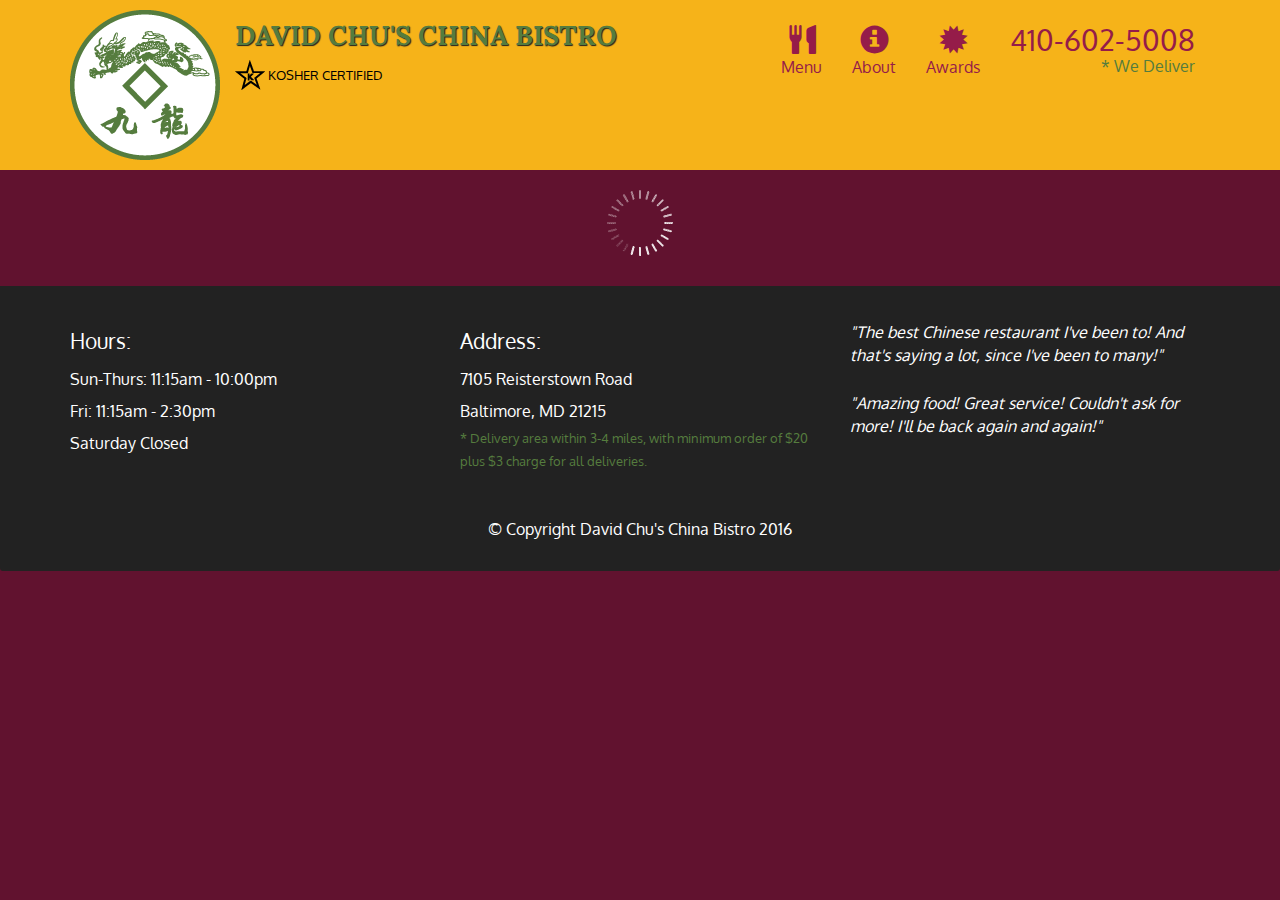
<file: index.html>
<!doctype html>
<html lang="en">
  <head>
    <meta charset="utf-8">
    <meta http-equiv="X-UA-Compatible" content="IE=edge">
    <meta name="viewport" content="width=device-width, initial-scale=1">
    <title>David Chu's China Bistro</title>
    <link rel="stylesheet" href="css/bootstrap.min.css">
    <link rel="stylesheet" href="css/styles.css">
    <link href='https://fonts.googleapis.com/css?family=Oxygen:400,300,700' rel='stylesheet' type='text/css'>
    <link href='https://fonts.googleapis.com/css?family=Lora' rel='stylesheet' type='text/css'>
  </head>
<body>
  <header>
    <nav id="header-nav" class="navbar navbar-default">
      <div class="container">
        <div class="navbar-header">
          <a href="index.html" class="pull-left visible-md visible-lg">
            <div id="logo-img" alt="Logo image"></div>
          </a>

          <div class="navbar-brand">
            <a href="index.html"><h1>David Chu's China Bistro</h1></a>
            <p>
              <img src="images/star-k-logo.png" alt="Kosher certification">
              <span>Kosher Certified</span>
            </p>
          </div>

          <button id="navbarToggle" type="button" class="navbar-toggle collapsed" data-toggle="collapse" data-target="#collapsable-nav" aria-expanded="false">
            <span class="sr-only">Toggle navigation</span>
            <span class="icon-bar"></span>
            <span class="icon-bar"></span>
            <span class="icon-bar"></span>
          </button>
        </div>
        
        <div id="collapsable-nav" class="collapse navbar-collapse">
           <ul id="nav-list" class="nav navbar-nav navbar-right">
            <li id="navHomeButton" class="visible-xs active">
              <a href="index.html">
                <span class="glyphicon glyphicon-home"></span> Home</a>
            </li>
            <li id="navMenuButton">
              <a href="#" onclick="$dc.loadMenuCategories();">
                <span class="glyphicon glyphicon-cutlery"></span><br class="hidden-xs"> Menu</a>
            </li>
            <li>
              <a href="#">
                <span class="glyphicon glyphicon-info-sign"></span><br class="hidden-xs"> About</a>
            </li>
            <li>
              <a href="#">
                <span class="glyphicon glyphicon-certificate"></span><br class="hidden-xs"> Awards</a>
            </li>
            <li id="phone" class="hidden-xs">
              <a href="tel:410-602-5008">
                <span>410-602-5008</span></a><div>* We Deliver</div>
            </li>
          </ul><!-- #nav-list -->
        </div><!-- .collapse .navbar-collapse -->
      </div><!-- .container -->
    </nav><!-- #header-nav -->
  </header>

  <div id="call-btn" class="visible-xs">
    <a class="btn" href="tel:410-602-5008">
    <span class="glyphicon glyphicon-earphone"></span>
    410-602-5008
    </a>
  </div>
  <div id="xs-deliver" class="text-center visible-xs">* We Deliver</div>

  <div id="main-content" class="container"></div>

  <footer class="panel-footer">
    <div class="container">
      <div class="row">
        <section id="hours" class="col-sm-4">
          <span>Hours:</span><br>
          Sun-Thurs: 11:15am - 10:00pm<br>
          Fri: 11:15am - 2:30pm<br>
          Saturday Closed
          <hr class="visible-xs">
        </section>
        <section id="address" class="col-sm-4">
          <span>Address:</span><br>
          7105 Reisterstown Road<br>
          Baltimore, MD 21215
          <p>* Delivery area within 3-4 miles, with minimum order of $20 plus $3 charge for all deliveries.</p>
          <hr class="visible-xs">
        </section>
        <section id="testimonials" class="col-sm-4">
          <p>"The best Chinese restaurant I've been to! And that's saying a lot, since I've been to many!"</p>
          <p>"Amazing food! Great service! Couldn't ask for more! I'll be back again and again!"</p>
        </section>
      </div>
      <div class="text-center">&copy; Copyright David Chu's China Bistro 2016</div>
    </div>
  </footer>

  <!-- jQuery (Bootstrap JS plugins depend on it) -->
  <script src="js/jquery-2.1.4.min.js"></script>
  <script src="js/bootstrap.min.js"></script>
  <script src="js/ajax-utils.js"></script>
  <script src="js/script.js"></script>
</body>
</html>
</file>
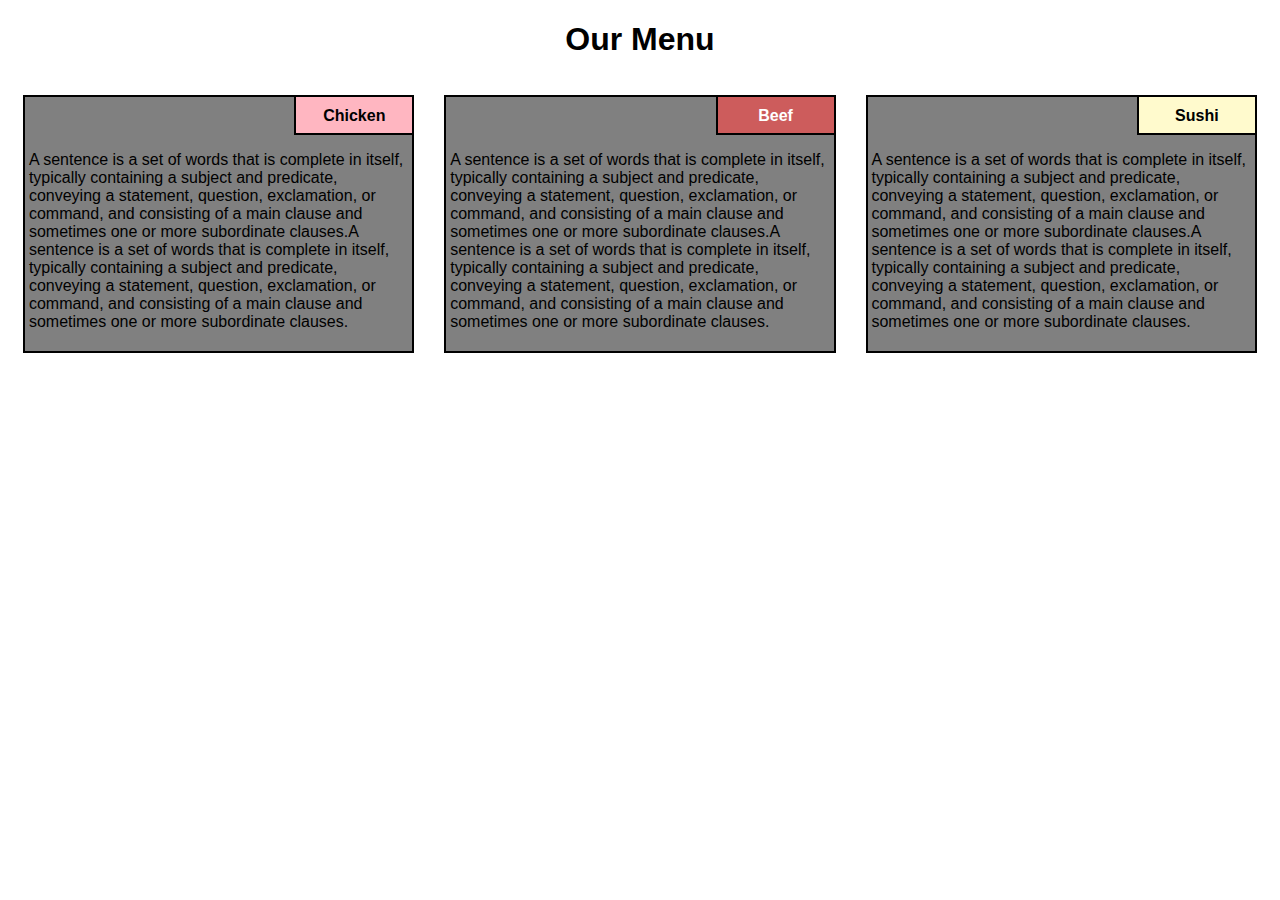
<file: QL.module2.assignments.html>
<!DOCTYPE html>
<html>
    <head>
        <meta charset="utf-8">
        <meta name="viewport" content="width=device-width, initial-scale=1">
        <link rel="stylesheet" href="QL.moduel2.assignmentscss.css">
    </head>
    <body>
        <h1>Our Menu</h1>
        <div class="col-lg-4 col-md-6 col-sm-12">
            <section>
                <h2 id="chicken">Chicken</h2>
                <p>
                    A sentence is a set of words that is complete in itself, typically containing a subject and predicate, conveying a statement, question, exclamation, or command, and consisting of a main clause and sometimes one or more subordinate clauses.A sentence is a set of words that is complete in itself, typically containing a subject and predicate, conveying a statement, question, exclamation, or command, and consisting of a main clause and sometimes one or more subordinate clauses.
                </p>
            </section>
        </div>
        <div class="col-lg-4 col-md-6 col-sm-12">
            <section>
                <h2 id=beef>Beef</h2>
                <p>
                    A sentence is a set of words that is complete in itself, typically containing a subject and predicate, conveying a statement, question, exclamation, or command, and consisting of a main clause and sometimes one or more subordinate clauses.A sentence is a set of words that is complete in itself, typically containing a subject and predicate, conveying a statement, question, exclamation, or command, and consisting of a main clause and sometimes one or more subordinate clauses.
                </p>
            </section>
        </div>
        <div class="col-lg-4 col-md-12 col-sm-12">
            <section>
            <h2 id="sushi">Sushi</h2>
            <p>
                A sentence is a set of words that is complete in itself, typically containing a subject and predicate, conveying a statement, question, exclamation, or command, and consisting of a main clause and sometimes one or more subordinate clauses.A sentence is a set of words that is complete in itself, typically containing a subject and predicate, conveying a statement, question, exclamation, or command, and consisting of a main clause and sometimes one or more subordinate clauses.
            </p>
            </section>
        </div>
    <body>
</html>
</file>
<file: css/styles.css>
body {
  font-size: 16px;
  color: #fff;
  background-color: #61122f;
  font-family: 'Oxygen', sans-serif;
}

/** HEADER **/
#header-nav {
  background-color: #f6b319;
  border-radius: 0;
  border: 0;
}

#logo-img {
  background: url('../images/restaurant-logo_large.png') no-repeat;
  width: 150px;
  height: 150px;
  margin: 10px 15px 10px 0;
}

.navbar-brand {
  padding-top: 25px;
}
.navbar-brand h1 { /* Restaurant name */
  font-family: 'Lora', serif;
  color: #557c3e;
  font-size: 1.5em;
  text-transform: uppercase;
  font-weight: bold;
  text-shadow: 1px 1px 1px #222;
  margin-top: 0;
  margin-bottom: 0;
  line-height: .75;
}
.navbar-brand a:hover, .navbar-brand a:focus {
  text-decoration: none;
}
.navbar-brand p { /* Kosher cert */
  color: #000;
  text-transform: uppercase;
  font-size: .7em;
  margin-top: 15px;
}
.navbar-brand p span { /* Star-K */
  vertical-align: middle;
}

#nav-list {
  margin-top: 10px;
}
#nav-list a {
  color: #951C49;
  text-align: center;
}
#nav-list a:hover {
  background: #E7E7E7;
}
#nav-list a span {
  font-size: 1.8em;
}

#phone {
  margin-top: 5px;
}
#phone a { /* Phone number */
  text-align: right;
  padding-bottom: 0;
}
#phone div { /* We Deliver */
  color: #557c3e;
  text-align: right;
  padding-right: 15px;
}

.navbar-header button.navbar-toggle, .navbar-header .icon-bar {
  border: 1px solid #61122f;
}
.navbar-header button.navbar-toggle {
  clear: both;
  margin-top: -30px;
}
/* END HEADER */

/* FOOTER */
.panel-footer {
  margin-top: 30px;
  padding-top: 35px;
  padding-bottom: 30px;
  background-color: #222;
  border-top: 0;
}
.panel-footer div.row {
  margin-bottom: 35px;
}
#hours, #address {
  line-height: 2;
}
#hours > span, #address > span {
  font-size: 1.3em;
}
#address p {
  color: #557c3e;
  font-size: .8em;
  line-height: 1.8;
}
#testimonials {
  font-style: italic;
}
#testimonials p:nth-child(2) {
  margin-top: 25px;
}
/* END FOOTER */



/* HOME PAGE */
.container .jumbotron {
  box-shadow: 0 0 50px #3F0C1F;
  border: 2px solid #3F0C1F;
}

#menu-tile, #specials-tile, #map-tile {
  height: 250px;
  width: 100%;
  margin-bottom: 15px;
  position: relative;
  border: 2px solid #3F0C1F;
  overflow: hidden;
}
#menu-tile:hover, #specials-tile:hover, #map-tile:hover {
  box-shadow: 0 1px 5px 1px #cccccc;
}
#menu-tile {
  background: url('../images/menu-tile.jpg') no-repeat;
  background-position: center;
}
#specials-tile {
  background: url('../images/specials-tile.jpg') no-repeat;
  background-position: center;
}
#menu-tile span, #specials-tile span, #map-tile span {
  position: absolute;
  bottom: 0;
  right: 0;
  width: 100%;
  text-align: center;
  font-size: 1.6em;
  text-transform: uppercase;
  background-color: #000;
  color: #fff;
  opacity: .8;
}
/* END HOME PAGE */

/* MENU CATEGORIES PAGE */
.category-tile { 
  position: relative;
  border: 2px solid #3F0C1F;
  overflow: hidden;
  width: 200px;
  height: 200px;
  margin: 0 auto 15px;
}
.category-tile span {
  position: absolute;
  bottom: 0;
  right: 0;
  width: 100%;
  text-align: center;
  font-size: 1.2em;
  text-transform: uppercase;
  background-color: #000;
  color: #fff;
  opacity: .8;
}
.category-tile:hover {
  box-shadow: 0 1px 5px 1px #cccccc;
}

#menu-categories-title + div {
  margin-bottom: 50px;
}
/* END MENU CATEGORIES PAGE */

/* SINGLE CATEGORY PAGE */
.menu-item-tile {
  margin-bottom: 25px;
}
.menu-item-tile hr {
  width: 80%;
}
.menu-item-tile .menu-item-price {
  font-size: 1.1em;
  text-align: right;
  margin-top: -15px;
  margin-right: -15px;
}
.menu-item-tile .menu-item-price span {
  font-size: .6em;
}
.menu-item-photo {
  position: relative;
  border: 2px solid #3F0C1F; 
  overflow: hidden;
  padding: 0;
  margin-right: -15px;
  margin-left: auto;
  margin-bottom: 20px;
  max-width: 250px;
}
.menu-item-photo div {
  position: absolute;
  bottom: 0;
  right: 0;
  width: 80px;
  background-color: #557c3e;
  text-align: center;
}
.menu-item-description {
  padding-right: 30px;
}
h3.menu-item-title {
  margin: 0 0 10px;
}
.menu-item-details {
  font-size: .9em;
  font-style: italic;
}
/* END SINGLE CATEGORY PAGE */


/********** Large devices only **********/
@media (min-width: 1200px) {
  .container .jumbotron {
    background: url('../images/jumbotron_1200.jpg') no-repeat;
    height: 675px;
  }
}

/********** Medium devices only **********/
@media (min-width: 992px) and (max-width: 1199px) {
  /* Header */
  #logo-img {
    background: url('../images/restaurant-logo_medium.png') no-repeat;
    width: 100px;
    height: 100px;
    margin: 5px 5px 5px 0;
  }
  /* End Header */

  /* Home Page */
  .container .jumbotron {
    background: url('../images/jumbotron_992.jpg') no-repeat;
    height: 558px;
  }
  /* End Home Page */
}

/********** Small devices only **********/
@media (min-width: 768px) and (max-width: 991px) {
  /* Home Page */
  .container .jumbotron {
    background: url('../images/jumbotron_768.jpg') no-repeat;
    height: 432px;
  }
  /* End Home Page */
}

/********** Extra small devices only **********/
@media (max-width: 767px) {
  /* Header */
  .navbar-brand {
    padding-top: 10px;
    height: 80px;
  }
  .navbar-brand h1 { /* Restaurant name */
    padding-top: 10px;
    font-size: 5vw; /* 1vw = 1% of viewport width */
  }
  .navbar-brand p { /* Kosher cert */
    font-size: .6em;
    margin-top: 12px;
  }
  .navbar-brand p img { /* Star-K */
    height: 20px;
  }

  #collapsable-nav a { /* Collapsed nav menu text */
    font-size: 1.2em;
  }
  #collapsable-nav a span { /* Collapsed nav menu glyph */
    font-size: 1em;
    margin-right: 5px;
  }

  #call-btn > a {
    font-size: 1.5em;
    display: block;
    margin: 0 20px;
    padding: 10px;
    border: 2px solid #fff;
    background-color: #f6b319;
    color: #951c49;
  }
  #xs-deliver {
    margin-top: 5px;
    font-size: .7em;
    letter-spacing: .1em;
    text-transform: uppercase;
  }
  /* End Header */

  /* Footer */
  .panel-footer section {
    margin-bottom: 30px;
    text-align: center;
  }
  .panel-footer section:nth-child(3) {
    margin-bottom: 0; /* margin already exists on the whole row */
  }
  .panel-footer section hr {
    width: 50%;
  }
  /* End Footer */

  /* Home Page */
  .container .jumbotron {
    margin-top: 30px;
    padding: 0;
  }
  #menu-tile, #specials-tile {
    width: 360px;
    margin: 0 auto 15px;
  }

  .menu-item-photo {
    margin-right: auto;
  }
  .menu-item-tile .menu-item-price {
    text-align: center;
  }
  .menu-item-description {
    text-align: center;;
  }
}


/********** Super extra small devices Only :-) (e.g., iPhone 4) **********/
@media (max-width: 479px) {
  /* Header */
  .navbar-brand h1 { /* Restaurant name */
    padding-top: 5px;
    font-size: 6vw;
  }
  /* End Header */
  
  /* Home page */
  #menu-tile, #specials-tile {
    width: 280px;
    margin: 0 auto 15px;
  }

  .col-xxs-12 {
    position: relative;
    min-height: 1px;
    padding-right: 15px;
    padding-left: 15px;
    float: left;
    width: 100%;
  }
}
</file>
<file: QL.moduel2.assignmentscss.css>
* {
    box-sizing: border-box;
    font-family: 'Gill Sans', 'Gill Sans MT', Calibri, 'Trebuchet MS', sans-serif;
}
h1 {
    text-align: center;
}

div {
    /* height: 200px; */
    /* margin: 1%; */
    width: 31%;
    float: left;
    padding: 10px;
}

h2 {
    font-size: 16px;
    position: absolute;
    top: -2px;
    right: -2px;
    border: 2px solid black;
    margin: 0;
    text-align: center;
    height: 40px;
    width: 120px;
    padding: 10px;
}

section {
  position: relative;
  padding: 1%;
  border: 2px solid black;
  background-color: gray;
  position: relative;
}

section p{
  margin-top: 50px;
}

#chicken {
    background-color: lightpink;
}

#beef {
    background-color: indianred;
    color: white;
}

#sushi {
    background-color: lemonchiffon;
}

/* Large devices only  */
@media (min-width: 992px) {
    .col-lg-1, .col-lg-2, .col-lg-3, .col-lg-4, .col-lg-5, .col-lg-6, .col-lg-7, .col-lg-8, .col-lg-9, .col-lg-10, .col-lg-11, .col-lg-12 {
        float: left;
        padding: 15px;
      }
      .col-lg-1 {
        width: 8.33%;
      }
      .col-lg-2 {
        width: 16.66%;
      }
      .col-lg-3 {
        width: 25%;
      }
      .col-lg-4 {
        width: 33.33%;
      }
      .col-lg-5 {
        width: 41.66%;
      }
      .col-lg-6 {
        width: 50%;
      }
      .col-lg-7 {
        width: 58.33%;
      }
      .col-lg-8 {
        width: 66.66%;
      }
      .col-lg-9 {
        width: 74.99%;
      }
      .col-lg-10 {
        width: 83.33%;
      }
      .col-lg-11 {
        width: 91.66%;
      }
      .col-lg-12 {
        width: 100%;
      }
    }

/* Medium devices only */
@media (min-width: 768px) and (max-width: 991px) {
    .col-md-1, .col-md-2, .col-md-3, .col-md-4, .col-md-5, .col-md-6, .col-md-7, .col-md-8, .col-md-9, .col-md-10, .col-md-11, .col-md-12 {
        float: left;
        padding: 15px;
      }
      .col-md-1 {
        width: 8.33%;
      }
      .col-md-2 {
        width: 16.66%;
      }
      .col-md-3 {
        width: 25%;
      }
      .col-md-4 {
        width: 33.33%;
      }
      .col-md-5 {
        width: 41.66%;
      }
      .col-md-6 {
        width: 50%;
      }
      .col-md-7 {
        width: 58.33%;
      }
      .col-md-8 {
        width: 66.66%;
      }
      .col-md-9 {
        width: 74.99%;
      }
      .col-md-10 {
        width: 83.33%;
      }
      .col-md-11 {
        width: 91.66%;
      }
      .col-md-12 {
        width: 100%;
      }
    }

    /* Mobile Devices only */
    @media (max-width: 768px) {
        .col-sm-1, .col-sm-2, .col-sm-3, .col-sm-4, .col-sm-5, .col-sm-6, .col-sm-7, .col-sm-8, .col-sm-9, .col-sm-10, .col-sm-11, .col-sm-12 {
            float: left;
            padding: 15px;
          }
          .col-sm-1 {
            width: 8.33%;
          }
          .col-sm-2 {
            width: 16.66%;
          }
          .col-sm-3 {
            width: 25%;
          }
          .col-sm-4 {
            width: 33.33%;
          }
          .col-sm-5 {
            width: 41.66%;
          }
          .col-sm-6 {
            width: 50%;
          }
          .col-sm-7 {
            width: 58.33%;
          }
          .col-sm-8 {
            width: 66.66%;
          }
          .col-sm-9 {
            width: 74.99%;
          }
          .col-sm-10 {
            width: 83.33%;
          }
          .col-sm-11 {
            width: 91.66%;
          }
          .col-sm-12 {
            width: 100%;
          }
        }
</file>
